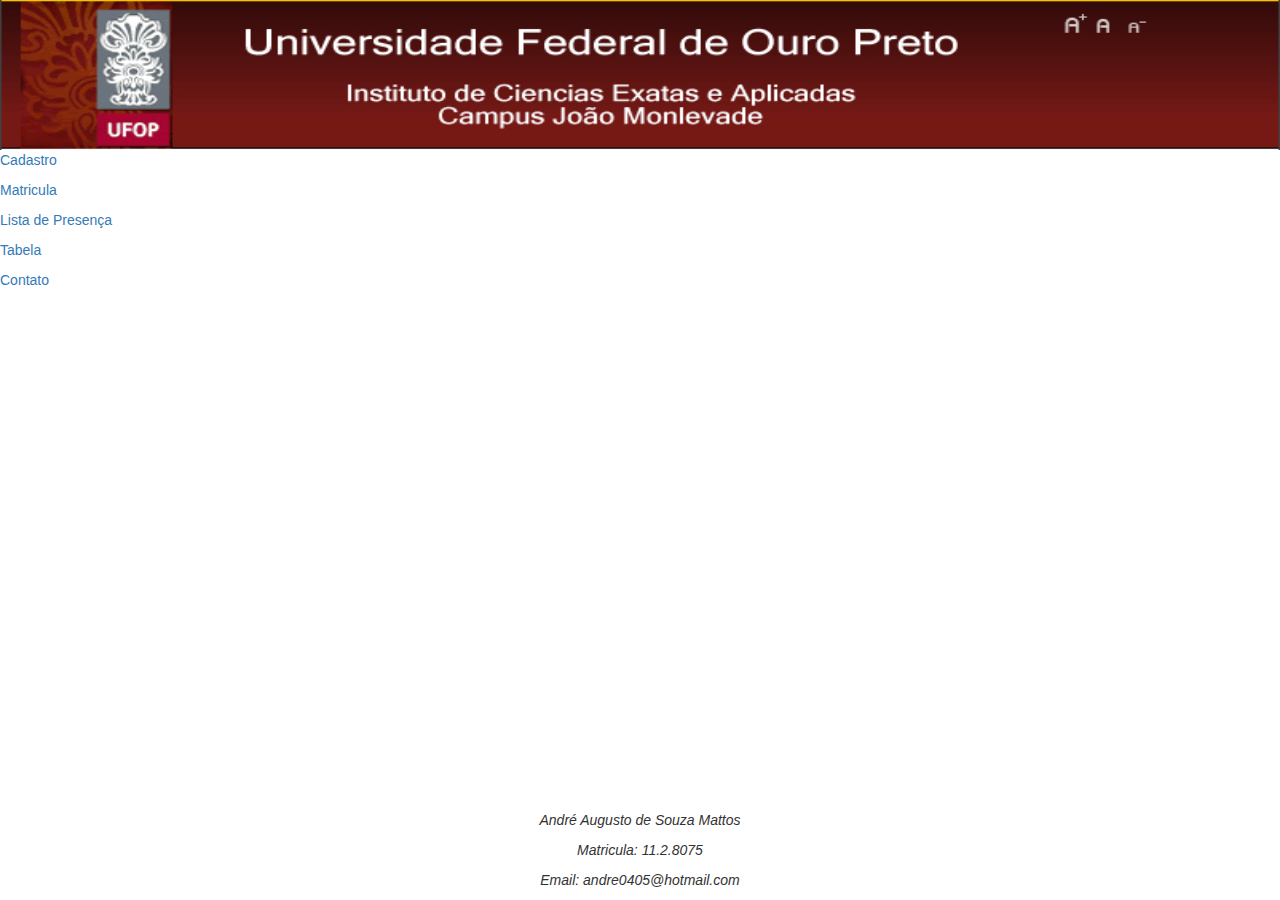
<file: Atividade Prática 1/index.html>
<!DOCTYPE html>

<html>
  <head>

    <meta charset="utf-8">
    <title>ATIVIDADE 1 - WEB</title>
    <link rel="stylesheet" type="text/css" href="./css/bootstrap.css">
    <link href="config.css" type="text/css" rel="stylesheet">
  </head>
  <body>

    <div id="tudo">
      <div id="topo">
      </div>

    <div id ="conteudo">
      <div id = "principal">
        <div class="row">
          <div class="col-lg-12">
            <img  src="ufoplogo.jpg" width="100%" height= "150px"  >
          </div>
          <div id="ind" class="col-sm-2"  >
            <p><a href="cadastro.html">Cadastro</a></p>
            <p><a href="matricula.html">Matricula</a></p>
            <p><a href="listaPresenca.html">Lista de Presença</a></p>
            <p><a href="tabela.html">Tabela </a></p>
            <p><a href="contato.html">Contato </a></p>
        </div>
        </div>
      </div>

      <div id = "auxiliar">
      </div>
      <div id = "clear">
      </div>


    </div>


      <div id="rodape" class="footer col-lg-12">
        <p>André Augusto de Souza Mattos</p>
        <p>Matricula: 11.2.8075</p>
        <p>Email: andre0405@hotmail.com</p>
     </div>


   </div>
  </body>
</html>
</file>
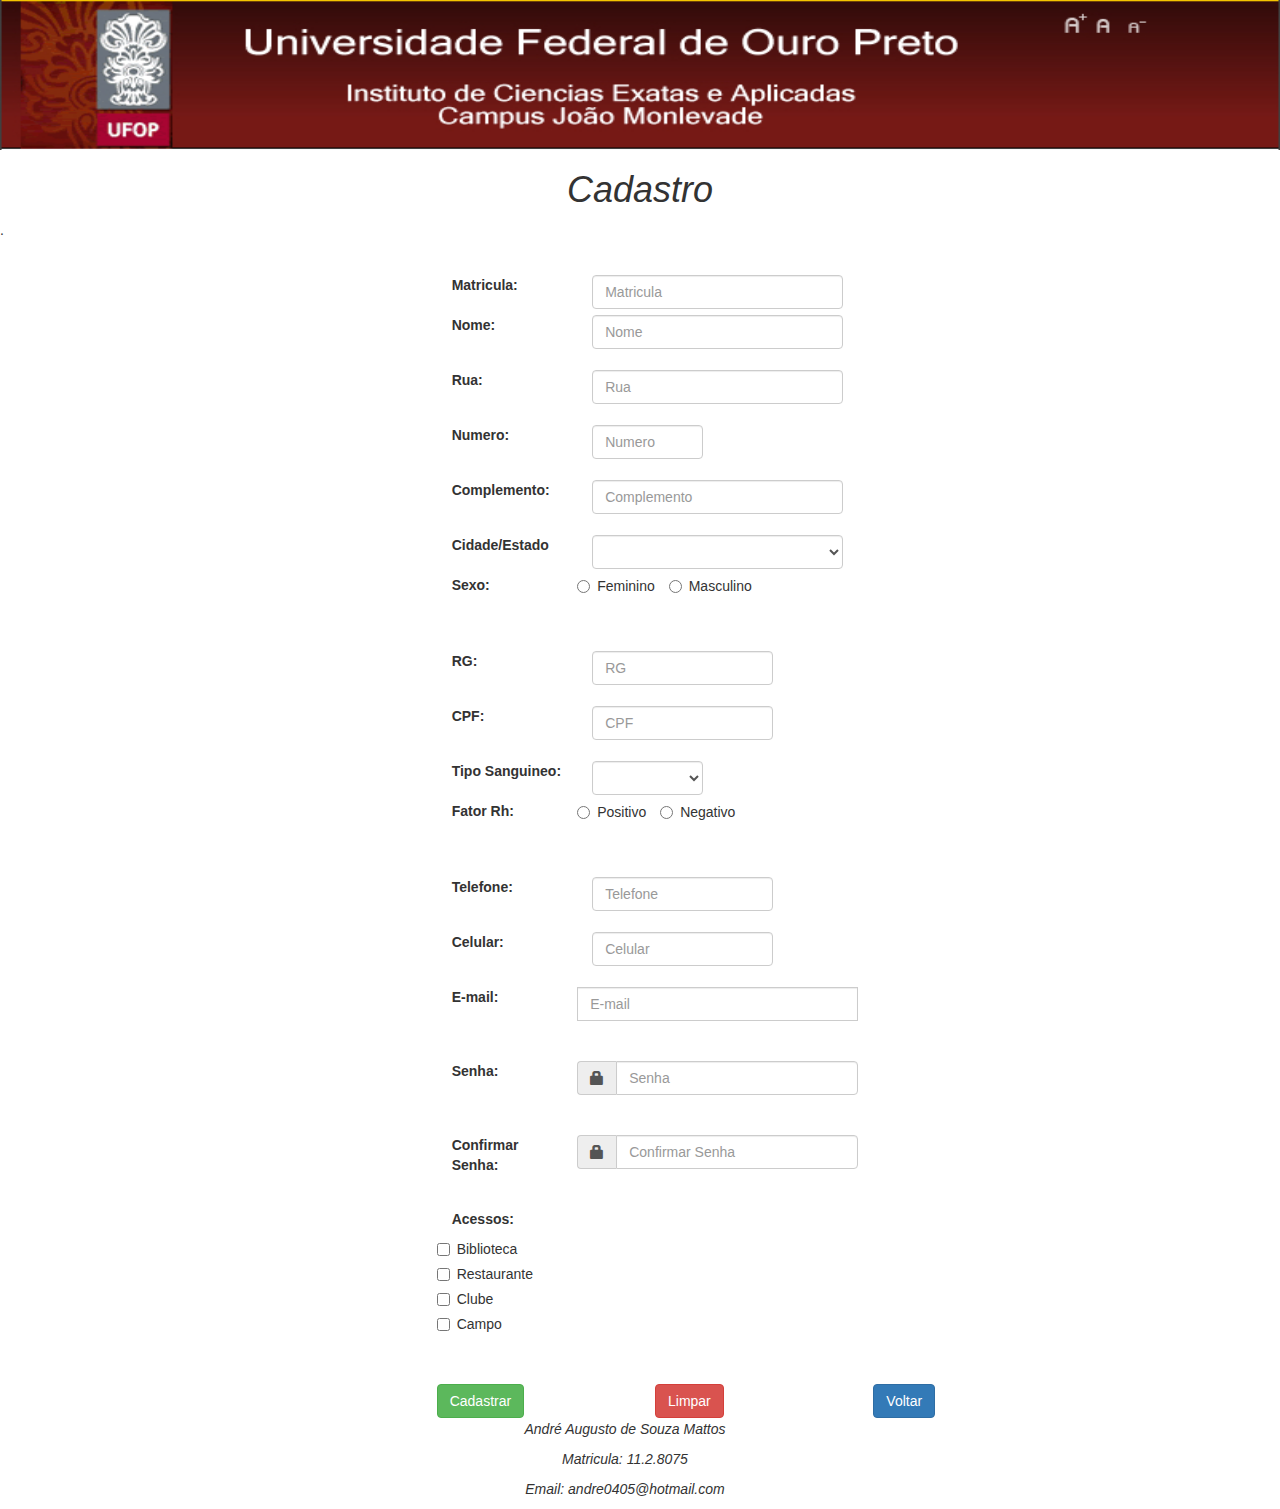
<file: Atividade Prática 1/cadastro.html>
<!DOCTYPE html>
<html>
  <head>
    <meta charset="utf-8">
    <title>Cadastro</title>
    <link rel="stylesheet" type="text/css" href="./css/bootstrap.css">
    <link href="config.css" rel="stylesheet">
  </head>
  <body>
    <div id="tudo">
      <div id="topo">
      </div>

      <div id ="conteudo">
        <div id = "principal">

    <div class="row">
      <div class="col-lg-12">
        <img  src="ufoplogo.jpg"width="100%" height= "150px"  >
      </div>
    </div>
      <center><h1><i> Cadastro </h1></i></center>

 .<br><br>

 <div class="row">
  <div class="col col-sm-4">
  </div>
   <div class="col col-sm-8">
     <form action="sucessoCadastro.html" method="post">

       <div class="form-group">
         <label for="matricula" class="col-sm-2 control-label">Matricula: </label>
         <div class="col-sm-4">
           <input type="text" class="form-control" id="matri" placeholder="Matricula">
         </div>
       </div><br><br>

       <div class="form-group">
         <label for="nome" class="col-sm-2 control-label">Nome: </label>
         <div class="col-sm-4">
           <input type="text" class="form-control" id="nome" placeholder="Nome">
         </div>
       </div>
       <br><br>

       <div class="form-group">
         <label for="rua" class="col-sm-2 control-label">Rua: </label>
         <div class="col-sm-4">
           <input type="text" class="form-control" id="rua" placeholder="Rua">
         </div>
       </div><br><br>

       <div class="form-group">
         <label for="numero" class="col-sm-2 control-label">Numero: </label>
         <div class="col-sm-2">
           <input type="text" class="form-control" id="numero" placeholder="Numero">
         </div>
       </div><br><br>

       <div class="form-group">
         <label for="complemento" class="col-sm-2 control-label">Complemento: </label>
         <div class="col-sm-4">
           <input type="text" class="form-control" id="complemento" placeholder="Complemento">
         </div>
       </div><br><br>

       <label for="cidade" class="col-sm-2 control-label">Cidade/Estado </label>
           <div class="col-sm-4"id="cidadeestado">
            <select class="form-control"name="Cidades">
              <option value="0"></option>
              <option value="1">Belo Horizonte - MG</option>
              <option value="2">Vitória - ES</option>
              <option value="3">Porto Alegre - RS</option>
              <option value="4">Brasília - DF</option>
            </select>
          </div>
          <br><br/>

        <div class="form-group">
          <label for="sexo" class="col-sm-2 control-label">Sexo: </label>
          <label class="radio-inline"><input type="radio" name="genero" value="F">Feminino</label>
          <label class="radio-inline"><input type="radio" name="genero" value="M">Masculino</label>
        </div>
        <br> </br>

          <div class="form-group">
            <label for="rg" class="col-sm-2 control-label">RG: </label>
            <div class="col-sm-3">
              <input type="text" class="form-control" id="rg" placeholder="RG">
            </div>
          </div><br><br>

       <div class="form-group">
         <label for="cpf" class="col-sm-2 control-label">CPF: </label>
         <div class="col-sm-3">
           <input type="text" class="form-control" id="cpf" placeholder="CPF">
         </div>
       </div><br><br>

       <label for="tiposanguineo" class="col-sm-2 control-label">Tipo Sanguineo: </label>
         <div class="col-sm-2" id="listasangue">
           <select class="form-control" name="Tipo Sanguineo">
             <option value="0"></option>
             <option value="1">A</option>
             <option value="2">B</option>
             <option value="3">O</option>
           </select>
         </div>   <br><br>

         <div class="form-group">
           <label for="fatorrh" class="col-sm-2 control-label">Fator Rh: </label>
           <label class="radio-inline"><input type="radio" name="rh" value="positivo">Positivo</label>
           <label class="radio-inline"><input type="radio" name="rh" value="negativo">Negativo</label>
        </div>   <br> <br>

         <div class="form-group">
           <label for="telefone" class="col-sm-2 control-label">Telefone: </label>
           <div class="col-sm-3">
             <input type="text" class="form-control" id="tel" placeholder="Telefone">
           </div>
         </div><br><br>

         <div class="form-group">
           <label for="celular" class="col-sm-2 control-label">Celular: </label>
           <div class="col-sm-3">
             <input type="text" class="form-control" id="cel" placeholder="Celular">
           </div>
         </div><br><br>

         <label for="email" class="col-sm-2 control-label"> E-mail: </label>
          <div class="input-group col-sm-4">
          <input id="email" type="text" class="form-control" name="email" placeholder="E-mail">
         </div>
            <br><br>


      <label for="senha" class="col-sm-2 control-label"> Senha: </label>
      <div class="input-group col-sm-4">
        <span class="input-group-addon"><i class="glyphicon glyphicon-lock"></i></span>
        <input id="senha" type="password" class="form-control" name="senha" placeholder="Senha">
      </div>
           <br><br>

      <label for="senha" class="col-sm-2 control-label"> Confirmar Senha: </label>
      <div class="input-group col-sm-4">
        <span class="input-group-addon"><i class="glyphicon glyphicon-lock"></i></span>
        <input id="senha2" type="password" class="form-control" name="senha2" placeholder="Confirmar Senha">
      </div>
           <br><br>

      <label for="acesso" class="col-sm-2 control-label">Acessos: </label><br>
 	 <div class="checkbox">
       <label><input type="checkbox" name="acesso"> Biblioteca</label><br>
 	  </div>
 	  <div class="checkbox">
       <label><input type="checkbox" name="acesso"> Restaurante</label><br>
 	  </div>
 	  <div class="checkbox">
       <label><input type="checkbox" name="acesso"> Clube</label><br>
 	  </div>
    <div class="checkbox">
       <label><input type="checkbox" name="acesso"> Campo</label><br>
 	  </div>
       <br><br>

 </div>
 </div>
 <div class="row">
   <div class="col col-sm-4">
   </div>
   <div class="col col-sm-2">
       <button  class="btn btn-success" type="submit">Cadastrar</button>
   </div>
   <div class="col col-sm-2">
   <button  class="btn btn-danger" type="reset">Limpar</button>
   </div>
   <div class="col col-sm-2">
   <a class="btn btn-primary" href="index.html" role="button">Voltar</a>
   </div>
   <div class="col col-sm-4">
   </div>
</form>
  </div> <br><br><br>

</div>

<div id = "auxiliar">

</div>
<div id = "clear">
</div>
</div>
    <div class="row">
        <div id="rodape" class="footer col-sm-12">
          <p>André Augusto de Souza Mattos</p>
          <p>Matricula: 11.2.8075</p>
          <p>Email: andre0405@hotmail.com</p>
        </div>
    </div>
  </div>
  </body>
</html>
</file>
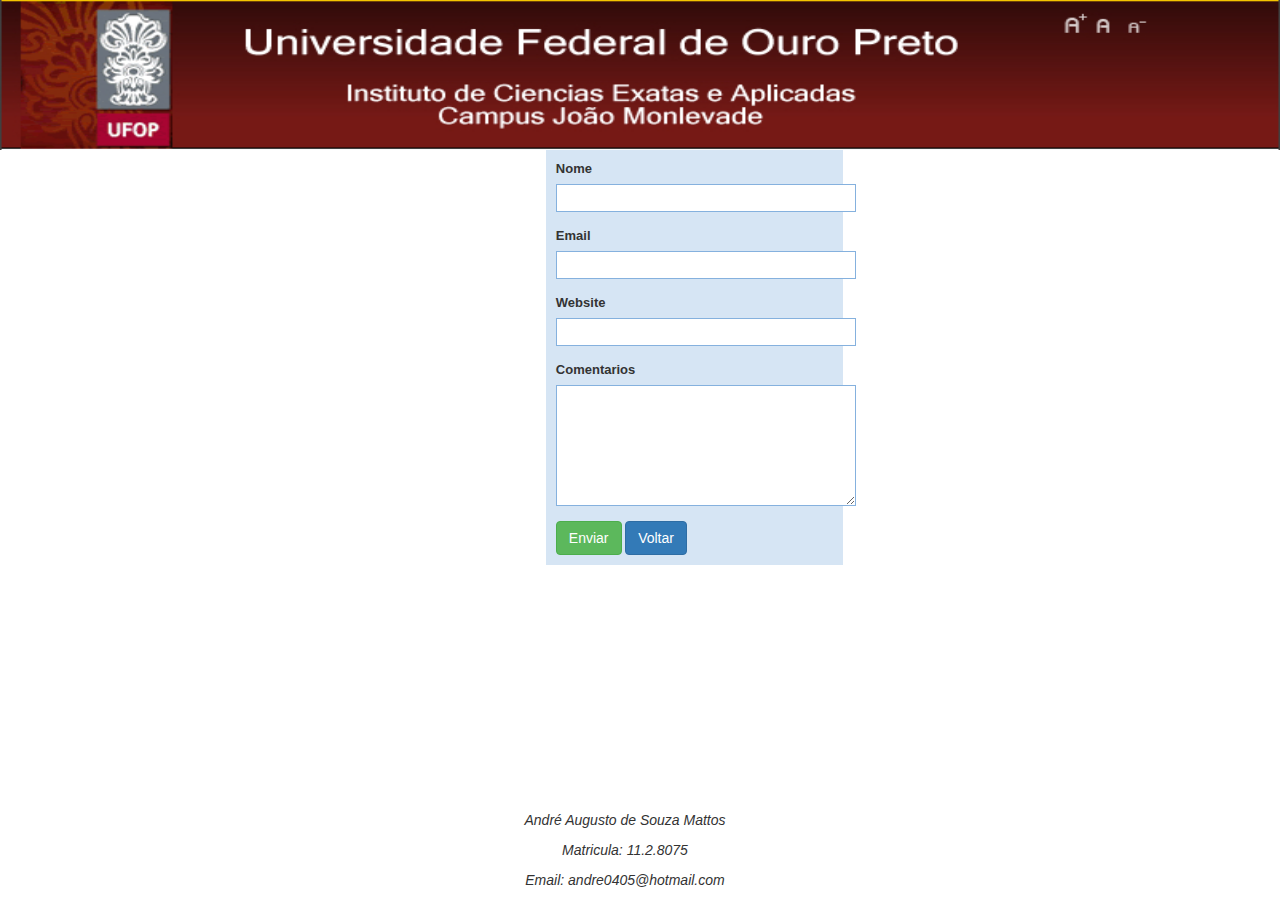
<file: Atividade Prática 1/contato.html>
<!DOCTYPE html>
<html>
  <head>
    <meta charset="utf-8">
    <title>Contato</title>
    <link rel="stylesheet" type="text/css" href="./css/bootstrap.css">
    <link href="config.css" rel="stylesheet">
  </head>
  <body>

    <div id="tudo">
      <div id="topo">
      </div>

      <div id ="conteudo">
        <div id = "principal">
    <div class="row">
      <div class="col-lg-12">
        <img  src="ufoplogo.jpg"width="100%" height= "150px"   >
      </div>
    </div>

    <div class="row">
      <div class="col col-sm-5">
      </div>
      <div class="col col-sm-3 container">
        <form name="contato" method="post" align="left" id="formcont" >


<div class="form-group">
  <label>Nome</label>
  <input name="nome" type="text" size="33"maxlength="200">
</div>
<div class="form-group">
  <label>Email</label>
  <input name="email" type="text" size="33"maxlength="200">
</div>
<div class="form-group">
  <label>Website</label>
  <input name="site" type="text" size="33"maxlength="200">
</div>
<div class="form-group">
  <label>Comentarios</label>
  <textarea id="cont" name="comentario" cols="45"rows="6" ></textarea>
</div>

<left><button  class="btn btn-success" type="submit">Enviar</button></left>
<right><a class="btn btn-primary" href="index.html" role="button">Voltar</a></right>
</form><br>

</div>
</div>
</div>
</div>


 <div class="row">
   <div id="rodape" class="footer col-sm-12">
     <p>André Augusto de Souza Mattos</p>
     <p>Matricula: 11.2.8075</p>
     <p>Email: andre0405@hotmail.com</p>
   </div>
   </div>

 </div>
  </body>
</html>
</file>
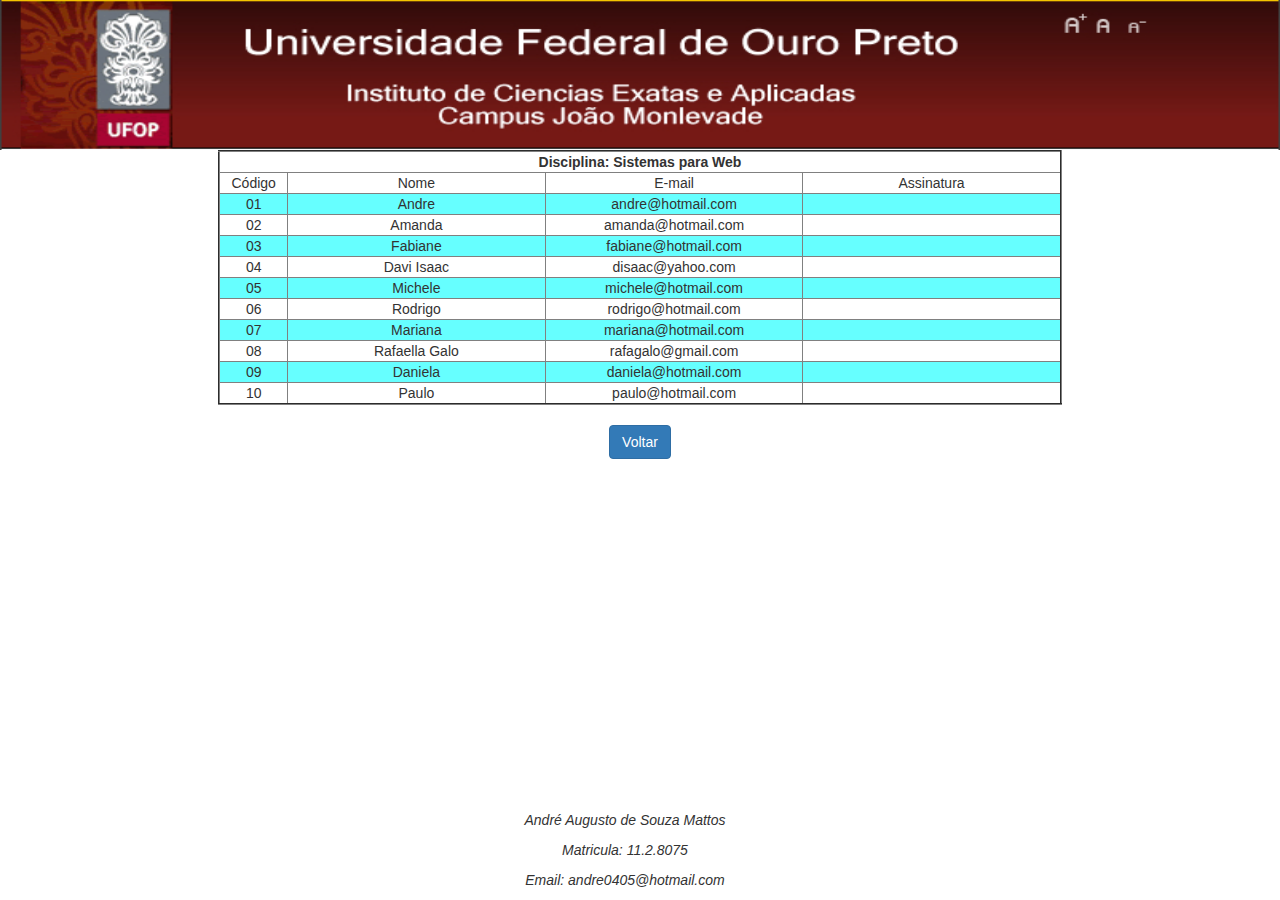
<file: Atividade Prática 1/listaPresenca.html>
<!DOCTYPE html>
<html>
  <head>
    <meta charset="utf-8">
    <title>Lista de Presença</title>
    <link rel="stylesheet" type="text/css" href="./css/bootstrap.css">
    <link href="config.css" type="text/css" rel="stylesheet">
  </head>
  <body>
    <div class="row">
      <div class="col-lg-12">
        <img  src="ufoplogo.jpg"width="100%" height= "150px"  >
      </div>
    </div>

    <div class="row">
      <div class="col col-sm-2">
      </div>
      <div style="overflow-x:auto;" class="col col-sm-8">
        <table align="center" id="tab3" border="2px">
          <tr>
            <th colspan="4" ><center>Disciplina: Sistemas para Web</center></th>

          </tr>
          <tr id="branco">
            <td width="5%" >Código</td>
            <td width="20%">Nome</td>
            <td width="20%">E-mail</td>
            <td width="20%">Assinatura</td>
          </tr>
          <tr id="azul">
            <td >01</td>
            <td >Andre</td>
            <td >andre@hotmail.com</td>
            <td ></td>
          </tr>
          <tr id="branco">
            <td >02</td>
            <td >Amanda</td>
            <td >amanda@hotmail.com</td>
            <td ></td>
          </tr>
          <tr id="azul">
            <td >03</td>
            <td >Fabiane</td>
            <td >fabiane@hotmail.com</td>
            <td ></td>
          </tr>
          <tr id="branco">
            <td >04</td>
            <td >Davi Isaac</td>
            <td >disaac@yahoo.com</td>
            <td ></td>
          </tr>
          <tr id="azul">
            <td >05</td>
            <td >Michele</td>
            <td >michele@hotmail.com</td>
            <td ></td>
          </tr>
          <tr id="branco">
            <td >06</td>
            <td >Rodrigo</td>
            <td >rodrigo@hotmail.com</td>
            <td ></td>
          </tr>
          <tr id="azul">
            <td  >07</td>
            <td >Mariana</td>
            <td >mariana@hotmail.com</td>
            <td ></td>
          </tr>
          <tr id="branco">
            <td >08</td>
            <td >Rafaella Galo </td>
            <td >rafagalo@gmail.com</td>
            <td ></td>
          </tr>
          <tr id="azul">
            <td >09</td>
            <td >Daniela</td>
            <td >daniela@hotmail.com</td>
            <td ></td>
          </tr>
          <tr id="branco">
            <td >10</td>
            <td >Paulo</td>
            <td >paulo@hotmail.com</td>
            <td ></td>
          </tr>

        </table>


      </div>
    </div>
<br> <center><a class="btn btn-primary" href="index.html" role="button">Voltar</a></center>
<div class="row">

  <div id="rodape" class="footer col-sm-12">
    <p>André Augusto de Souza Mattos</p>
    <p>Matricula: 11.2.8075</p>
    <p>Email: andre0405@hotmail.com</p>
  </div>
</div>
  </body>
</html>
</file>
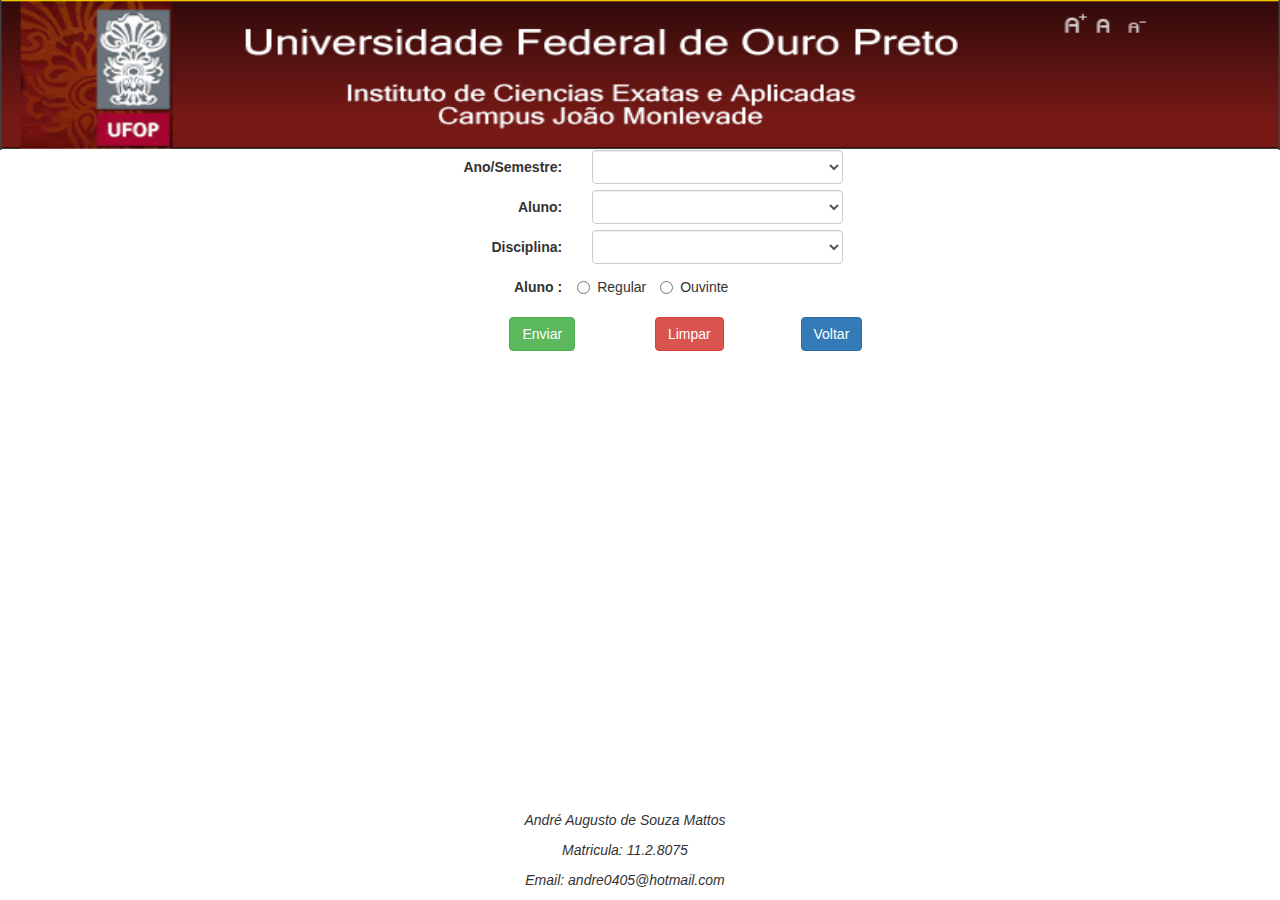
<file: Atividade Prática 1/matricula.html>
<!DOCTYPE html>
<html>
  <head>
    <meta charset="utf-8">
    <title>Matricula</title>
    <link rel="stylesheet" type="text/css" href="./css/bootstrap.css">
	<link href="config.css" type="text/css" rel="stylesheet">
  </head>
  <body>
    <div class="row">
      <div class="col-lg-12">
        <img  src="ufoplogo.jpg"width="100%" height= "150px"  >
      </div>
</div>
    <div class="row">
     <div class="col col-sm-4">
     </div>
      <div class="col col-sm-8">
        <form action="sucessoMatricula.html" method="post" class="form-horizontal">

            <label for="lblano/sem" class="col-sm-2 control-label">Ano/Semestre:</label>
              <div class="col-sm-4" id="anosemestre">
                <select class="form-control" name="ano">
                  <option value="0"></option>
                  <option value="1">2016.2</option>
                  <option value="2">2017.1</option>
                  <option value="3">2017.2</option>

                  </select>
              </div><br><br>

              <label for="lblaluno" class="col-sm-2 control-label">Aluno: </label>
                <div class="col-sm-4" id="aluno">
                  <select class="form-control" name="aluno">
                    <option value="0"></option>
                    <option value="1">Andre</option>
                    <option value="2">Augusto</option>
                    <option value="3">Fabiane</option>
                    <option value="4">Amanda</option>
                    <option value="5">Michele</option>
                  </select>
                </div><br><br>

                <label for="lbldisciplina" class="col-sm-2 control-label">Disciplina: </label>
                  <div class="col-sm-4" id="disciplina">
                    <select class="form-control" name="disciplina">
                      <option value="0"></option>
                      <option value="1">Programação de Computadores I</option>
                      <option value="2">Metodologia de Pesquisa</option>
                      <option value="3">Calculo I</option>
                      <option value="4">Informatica e Sociedade</option>
                      <option value="5">Teoria e Fundamentos de SI</option>
                    </select>
                  </div>
                  <br><br>
                  <label for="lblaluno2" class="col-sm-2 control-label">Aluno : </label>
                  <label class="radio-inline"><input type="radio" name="regular" value="regular">Regular</label>
                  <label class="radio-inline"><input type="radio" name="regular" value="ouvinte">Ouvinte</label>

                  <br> <br>
	   <div class="row">
		<div class="col col-sm-1">
		</div>
            <div class="col col-sm-2">
                <button  class="btn btn-success" type="submit">Enviar</button>
            </div>
            <div class="col col-sm-2">
                <button  class="btn btn-danger" type="reset">Limpar</button>
            </div>
            <div class="col col-sm-2">
            <a class="btn btn-primary" href="index.html" role="button">Voltar</a>
          </div>
       </div>
	</div>
              </form>
   </div><br><br><br>
        <div class="row">
             <div class="col col-sm-4">
             </div>
            <div class="col col-sm-4">
				<div class="span3">


				</div>

			</div>

		</div>
    <div class="row">

      <div id="rodape" class="footer col-sm-12">
        <p>André Augusto de Souza Mattos</p>
        <p>Matricula: 11.2.8075</p>
        <p>Email: andre0405@hotmail.com</p>
      </div>
    </div>
  </body>
</html>
</file>
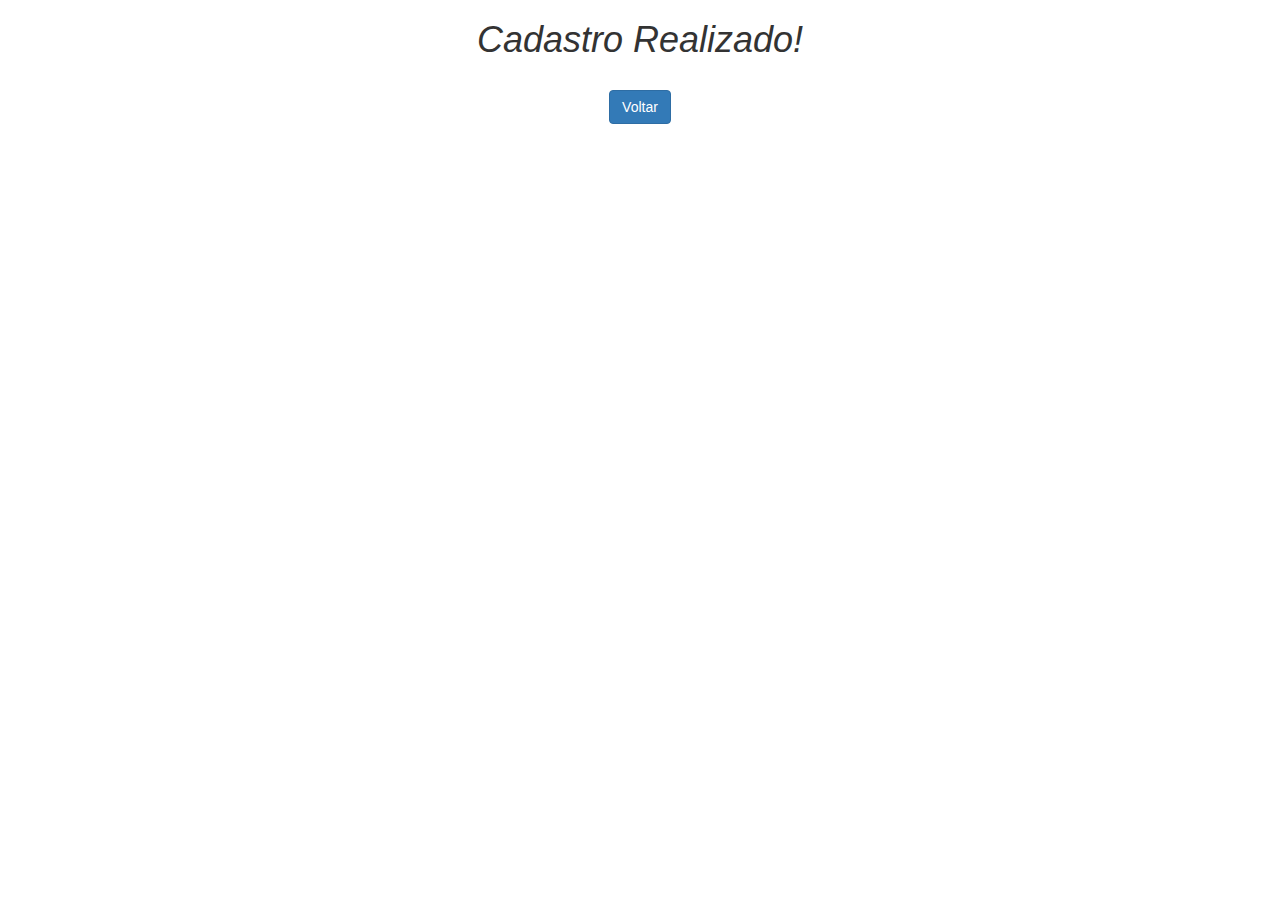
<file: Atividade Prática 1/sucessoCadastro.html>
<!DOCTYPE html>
<html>
  <head>
    <meta charset="utf-8">
    <title>Cadastro</title>
    <link rel="stylesheet" type="text/css" href="./css/bootstrap.css">
    <link href="config.css" rel="stylesheet">
  </head>
  <body>
<h1>Cadastro Realizado!</h1><br>
<center><a class="btn btn-primary" href="cadastro.html" role="button">Voltar</a></center>
  </body>
</html>
</file>
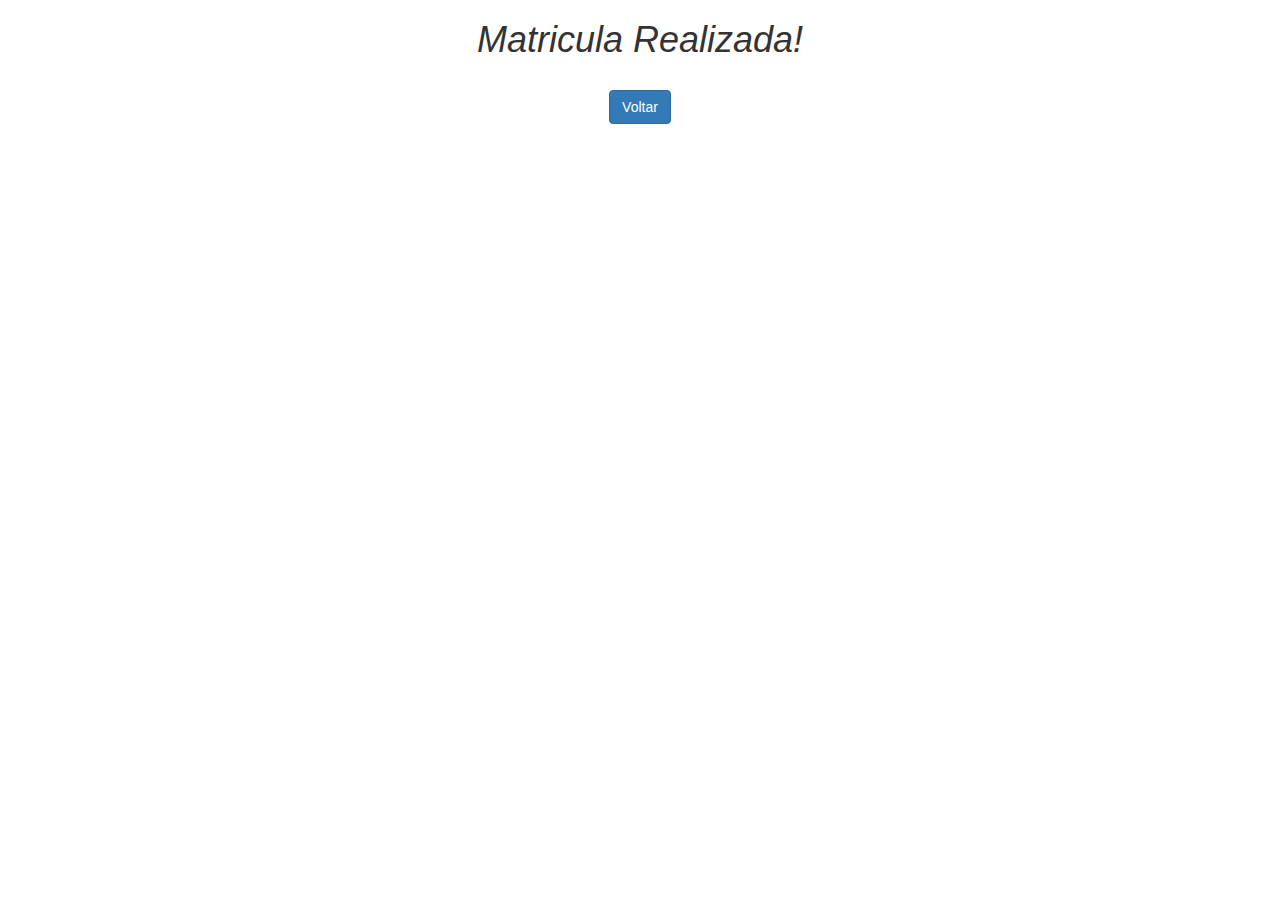
<file: Atividade Prática 1/sucessoMatricula.html>
<!DOCTYPE html>
<html>
  <head>
    <meta charset="utf-8">
    <title>Matricula</title>
    <link rel="stylesheet" type="text/css" href="./css/bootstrap.css">
      <link href="config.css" rel="stylesheet">
  </head>
  <body>
<h1>Matricula Realizada!</h1><br>

<center><a class="btn btn-primary" href="matricula.html" role="button">Voltar</a></center>
  </body>
</html>
</file>
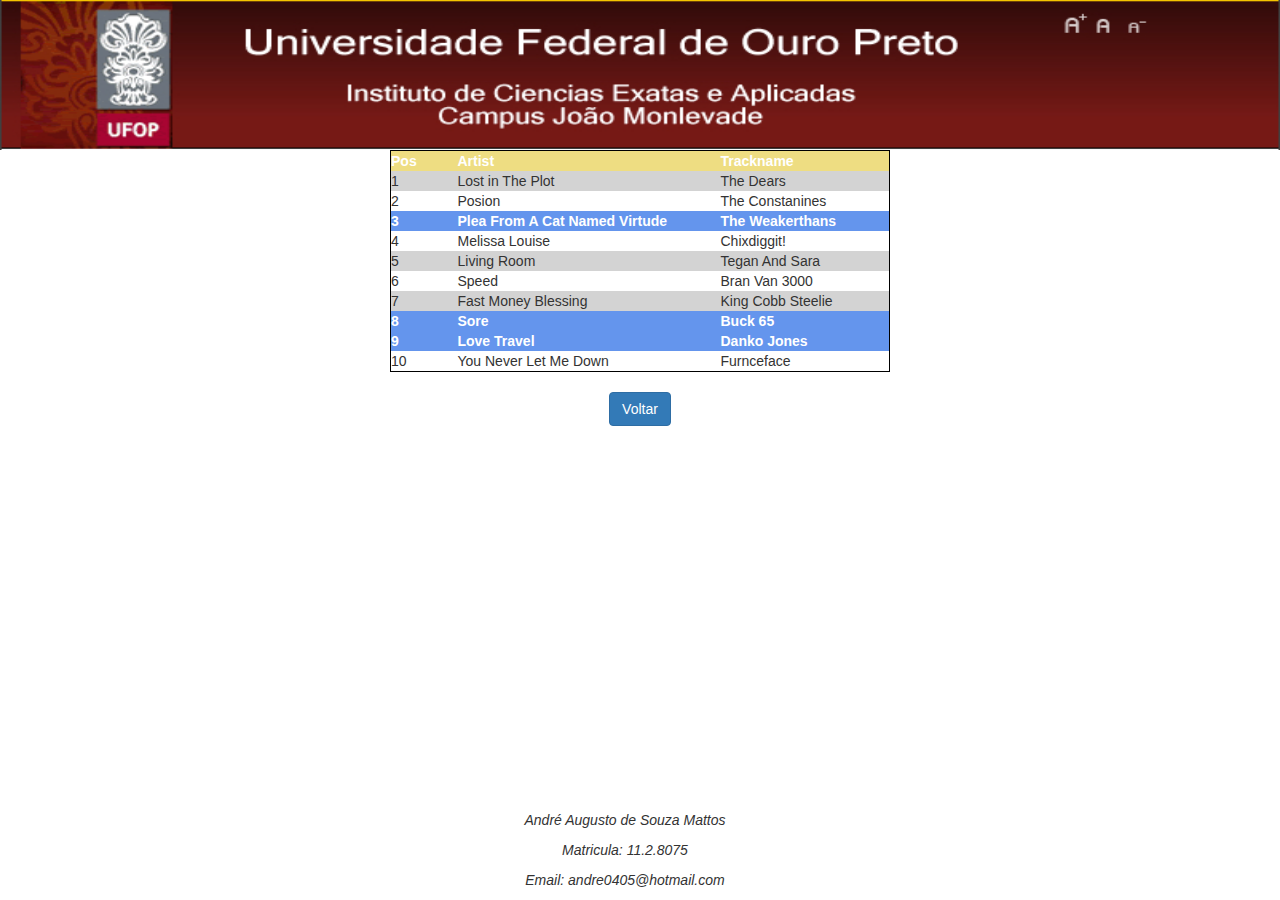
<file: Atividade Prática 1/tabela.html>
<!DOCTYPE html>
<html>
  <head>
    <meta charset="utf-8">
    <title>Tabela</title>
    <link href="config.css" type="text/css" rel="stylesheet">
    <link rel="stylesheet" type="text/css" href="./css/bootstrap.css">
  </head>
  <body>
    <div class="row">
      <div class="col-lg-12">
        <img  src="ufoplogo.jpg"width="100%" height= "150px"  >
      </div>
    </div>
	<div class="row">
		<div class="col-sm-3">
		</div>
		<div class="col-sm-6">
	<table align="center" id= "tab2" width="80%"  >
		<tr id="linhab"  bgcolor="#EEDD82">

			<th  width="5%"  >Pos</th>
			<th  width="20%">Artist</th>
			<th  width="10%">Trackname</th>

		</tr>
		<tr bgcolor="#D3D3D3">
			<td height="20%">1</td>
			<td>Lost in The Plot</td>
			<td>The Dears</td>
		</tr>
		<tr bgcolor="#FFFFFF">
			<td height="20%">2</td>
			<td>Posion</td>
			<td>The Constanines</td>
		</tr>
		<tr id="linhab" bgcolor="#6495ED">
			<td  height="20%">3</td>
			<td>Plea From A Cat Named Virtude</td>
			<td>The Weakerthans</td>
		</tr>
		<tr bgcolor="#FFFFFF">
			<td height="20%">4</td>
			<td>Melissa Louise</td>
			<td>Chixdiggit!</td>
		</tr>
		<tr bgcolor="#D3D3D3">
			<td height="20%">5</td>
			<td>Living Room</td>
			<td>Tegan And Sara</td>
		</tr>
		<tr bgcolor="#FFFFFF">
			<td height="20%">6</td>
			<td>Speed</td>
			<td>Bran Van 3000</td>
		</tr>
		<tr bgcolor="#D3D3D3">
			<td height="20%">7</td>
			<td>Fast Money Blessing</td>
			<td>King Cobb Steelie</td>
		</tr>
		<tr id="linhab"  bgcolor="#6495ED" >
			<td height="20%">8</td>
			<td>Sore</td>
			<td>Buck 65</td>
		</tr>
		<tr id="linhab" bgcolor="#6495ED">
			<td height="20%">9</td>
			<td>Love Travel</td>
			<td>Danko Jones</td>
		</tr>
		<tr bgcolor="#FFFFFF">
			<td height="20%">10</td>
			<td>You Never Let Me Down</td>
			<td>Furnceface</td>
		</tr>
	</table>
</div>

</div>
<br><center><a class="btn btn-primary" href="index.html" role="button">Voltar</a></center>

<div class="row">

  <div id="rodape" class="footer col-sm-12">
    <p>André Augusto de Souza Mattos</p>
    <p>Matricula: 11.2.8075</p>
    <p>Email: andre0405@hotmail.com</p>
  </div>
</div>

</body>
</html>
</file>
<file: Atividade Prática 1/config.css>
html, body{
  height: 100%;
}
#tudo{
  min-height: 100%;
}
*html #tudo{
  height: 100%;
}

h1{
  font-style: italic;
  font-size: 50;
  text-align: center;
}

#formcont  input[type="text"], #formcont textarea {    			/*Retirado de http://goo.gl/smDAA */

 font-family: Arial, Sans-Serif;
     font-size: 13px;
     margin-bottom: 5px;
     display: block;
     padding: 4px;
     border: solid 1px #85b1de;
     width: 300px;


}
#formcont {   										 /*Retirado de http://goo.gl/smDAA */
    font-size: 13px;
     background-color: #d6e5f4;
     padding: 10px;
 }
 #formcont input[type="text"]:focus, #formcont textarea:focus     /*Retirado de http://goo.gl/smDAA */
 {

     background-color: #ffffff;
     border: solid 1px #33677F;
 }

#tab2 {

border-left: 1px solid black;
border-bottom: 1px solid black;
border-right: 1px solid black;
border-top:  1px solid black;
}

#linhab{
  color: #FFFFFF;
  font-weight: 900;
}
#tab3{
  text-align: center;
}

#branco{
  background-color: #FFFFFF;
}

#azul{
    background-color: #66FFFF;
}
#tudo{
  position: relative;
}

#conteudo {
  padding-bottom: 30px;
}

#rodape {

	width:100%;
	position: absolute;
	bottom: 0;
	text-align: center;
  font-style: italic;
  font-size: 5;
	}
</file>
